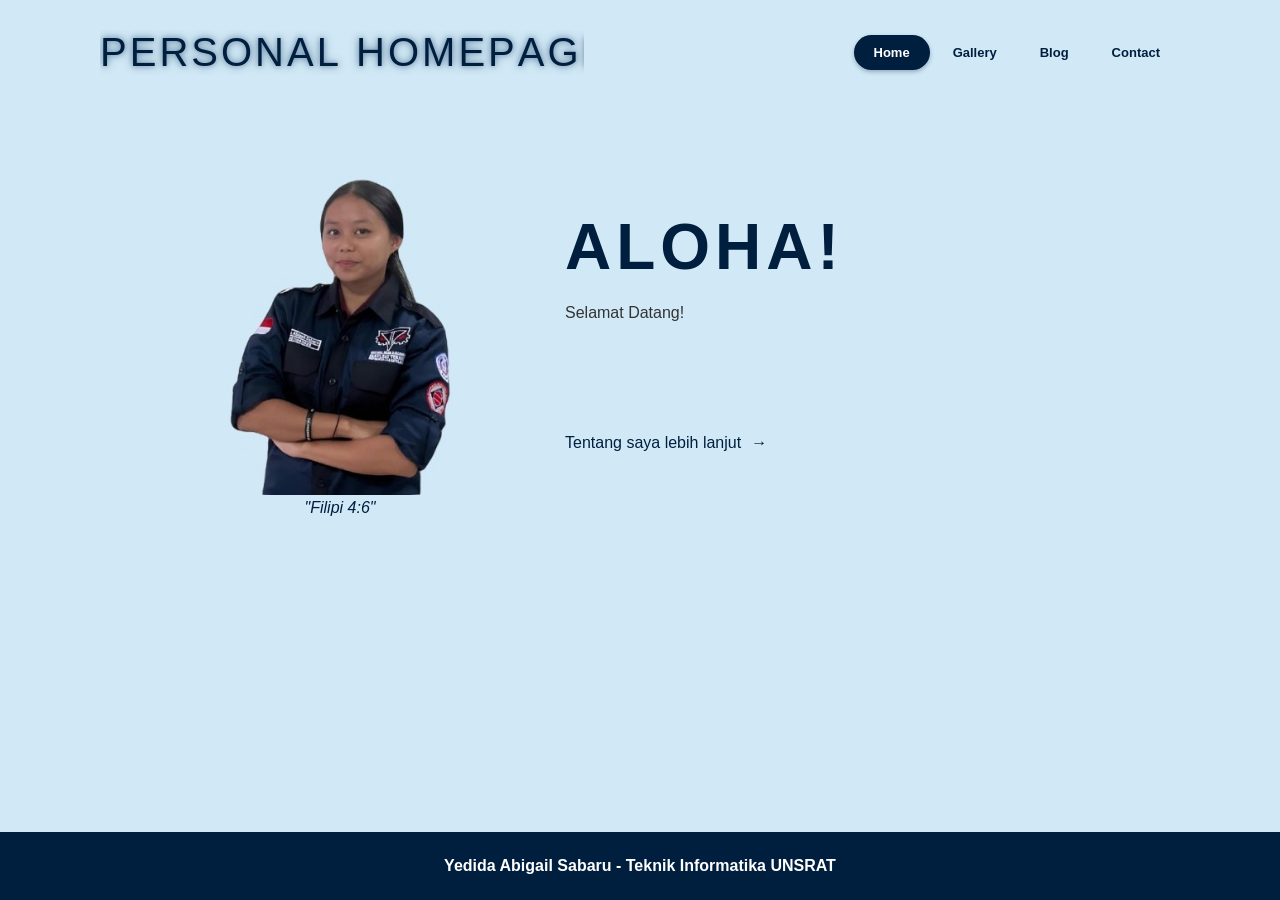
<file: index.html>
<!DOCTYPE html>
<html lang="id">
<head>
    <meta charset="UTF-8">
    <title>Home - Yesa</title>
    <link rel="stylesheet" href="style.css">
    <script src="script.js"></script>
    <meta name="viewport" content="width=device-width, initial-scale=1.0">
    <link rel="shortcut icon" href="ico/favicon.ico">
    <link rel="apple-touch-icon" sizes="180x180" href="/apple-touch-icon.png">
    <link rel="icon" type="image/png" sizes="32x32" href="/favicon-32x32.png">
    <link rel="icon" type="image/png" sizes="16x16" href="/favicon-16x16.png">
    <link rel="manifest" href="/site.webmanifest">
</head>
<body>

    <header class="nav-container">
        <div class="brand-title">PERSONAL HOMEPAGE</div>
        <ul class="nav-links">
            <li><a href="index.html" class="active">Home</a></li>
            <li><a href="gallery.html">Gallery</a></li>
            <li><a href="blog.html">Blog</a></li>
            <li><a href="contact.html">Contact</a></li>
        </ul>
    </header>


   <main class="fade-in-section">
    <div class="hero-wrapper">
        
        <div class="photo-area">
            <figure>
                <img src="yesapict3.jpg" alt="Foto Profil Yesa" class="home-profile-pic">
                <figcaption align="center">
                    <i>"Filipi 4:6"</i>
                </figcaption>
            </figure>
        </div>

        <div class="content-area">
            
            <div class="intro-section" id="mainIntro">
                <h1 class="home-title">ALOHA!</h1>
                <p class="home-text">
                    Selamat Datang!
                </p>
                <p class="home-text">
                    Saya <strong>Yedida Abigail Sabaru</strong>, kalian bisa panggil saya <strong>YESA</strong>.
                </p>
                <p class="home-text">
                    Saya merupakan mahasiswi dari Jurusan Teknik Elektro Program Studi Informatika di Universitas Sam Ratulangi.
                </p>
            </div>

            <div class="more-content-section" id="extraIntro" style="display: none;">
                <h2 style="font-size: 25px;">TENTANG SAYA</h2>
                <div class="about-card">
                    <p class="home-text">
                        Saat ini saya sedang berada di semester 4. Saya memiliki berbagai minat, mulai dari musik, olahraga, fotografi, hingga belajar bahasa pemrograman. 
                    </p>
                    <p class="home-text">
                        Saya juga aktif dalam beberapa organisasi kampus, seperti Himpunan Mahasiswa Elektro dan Tim Kerja UPK-Kr serta Pelayanan di Gereja.
                    </p>
                    <p class="home-text">
                        Saat ini saya sedang fokus untuk mengembangkan keterampilan di bidang pemrograman, terutama dalam pengembangan web dan aplikasi mobile.
                    </p>
                    <p class="home-text">
                        Dan saat ini saya sedang membuat tugas perkuliahan berupa website pribadi. Silahkan jelajahi halaman-halaman lainnya untuk mengetahui lebih banyak tentang saya!.
                    </p>
                </div>
            </div>

            <div class="toggle-wrapper">
                <span class="more-about-toggle" id="toggleAbout">
                    Tentang saya lebih lanjut <span class="arrow-icon">→</span>
                </span>
            </div>

        </div>

    </div>
</main>

    <br><br>

    <footer>
        <p align="center">
            <b>Yedida Abigail Sabaru - Teknik Informatika UNSRAT</b>
        </p>
    </footer>
<button id="backToTop" title="Kembali ke Atas">↑</button>
</body>
</html>
</file>
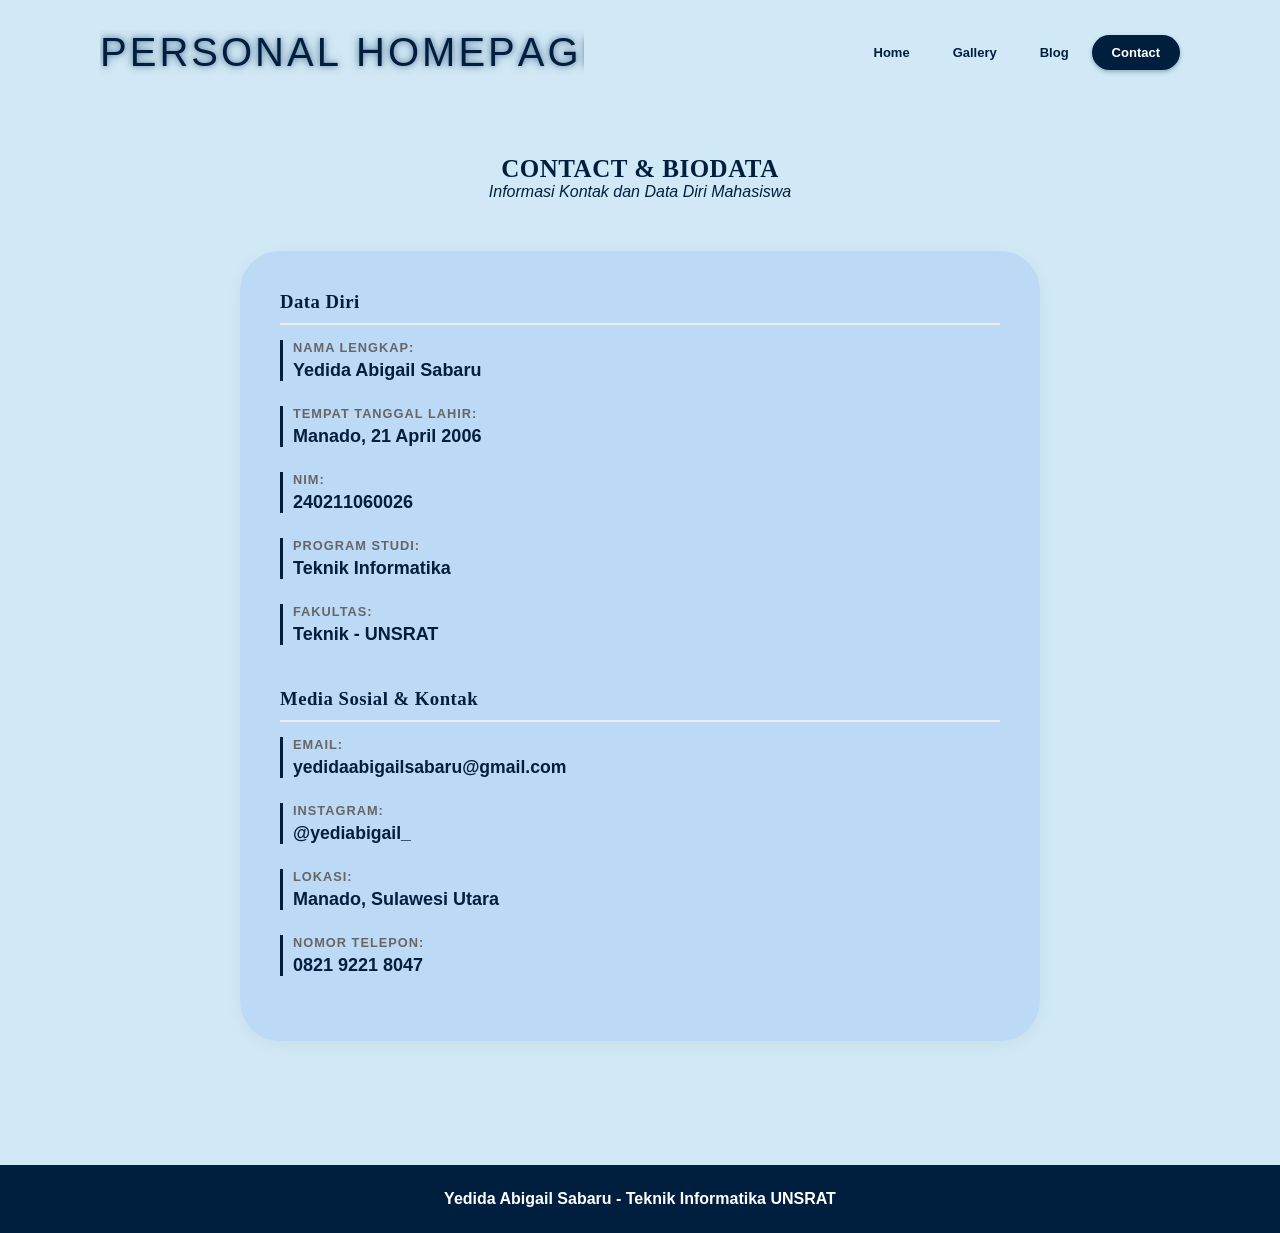
<file: contact.html>
<!DOCTYPE html>
<html lang="id">
<head>
    <meta charset="UTF-8">
    <title>Contact - Yesa</title>
    <link rel="stylesheet" href="style.css">
    <script src="script.js"></script>
    <meta name="viewport" content="width=device-width, initial-scale=1.0">
    <link rel="shortcut icon" href="ico/favicon.ico">
    <link rel="apple-touch-icon" sizes="180x180" href="/apple-touch-icon.png">
    <link rel="icon" type="image/png" sizes="32x32" href="/favicon-32x32.png">
    <link rel="icon" type="image/png" sizes="16x16" href="/favicon-16x16.png">
    <link rel="manifest" href="/site.webmanifest">
</head>
<body>

    <header class="nav-container">
        <div class="brand-title">PERSONAL HOMEPAGE</div>
        <ul class="nav-links">
            <li><a href="index.html">Home</a></li>
            <li><a href="gallery.html">Gallery</a></li>
            <li><a href="blog.html">Blog</a></li>
            <li><a href="contact.html" class="active">Contact</a></li>
        </ul>
    </header>

    <main class="contact-section fade-in-section">
        <h2 align="center" style="font-size: 25px;">CONTACT & BIODATA</h2>
        <p class="gallery-subtitle">Informasi Kontak dan Data Diri Mahasiswa</p>
        
        <div class="blog-container">
            <div class="contact-card fade-transition">
                <h3 style="border-bottom: 2px solid #eee; padding-bottom: 10px; margin-bottom: 15px;">Data Diri</h3>
                
                <div class="contact-item">
                    <b>Nama Lengkap:</b>
                    <span class="contact-info-text">Yedida Abigail Sabaru</span>
                </div>

                <div class="contact-item">
                    <b>Tempat Tanggal Lahir:</b>
                    <span class="contact-info-text">Manado, 21 April 2006</span>
                </div>

                <div class="contact-item">
                    <b>NIM:</b>
                    <span class="contact-info-text">240211060026</span>
                </div>

                <div class="contact-item">
                    <b>Program Studi:</b>
                    <span class="contact-info-text">Teknik Informatika</span>
                </div>

                <div class="contact-item">
                    <b>Fakultas:</b>
                    <span class="contact-info-text">Teknik - UNSRAT</span>
                </div>

                <br>
                
                <h3 style="border-bottom: 2px solid #eee; padding-bottom: 10px; margin-bottom: 15px;">Media Sosial & Kontak</h3>

                <div class="contact-item">
                    <b>Email:</b>
                    <a href="mailto:yedidaabigailsabaru@gmail.com" class="blog-link">yedidaabigailsabaru@gmail.com</a>
                </div>

                <div class="contact-item">
                    <b>Instagram:</b>
                    <a href="https://www.instagram.com/yediabigail_?igsh=MWpjMGF4dDdjbDN3OA==" target="_blank" class="blog-link">@yediabigail_</a>
                </div>

                <div class="contact-item">
                    <b>Lokasi:</b>
                    <span class="contact-info-text">Manado, Sulawesi Utara</span>
                </div>

                <div class="contact-item">
                    <b>Nomor Telepon:</b>
                    <span class="contact-info-text">0821 9221 8047</span>
                </div>
            </div>
        </div>
    </main>

    <br><br><br>
    <footer>
        <p align="center"><b>Yedida Abigail Sabaru - Teknik Informatika UNSRAT</b></p>
    </footer>
<button id="backToTop" title="Kembali ke Atas">↑</button>
</body>
</html>
</file>
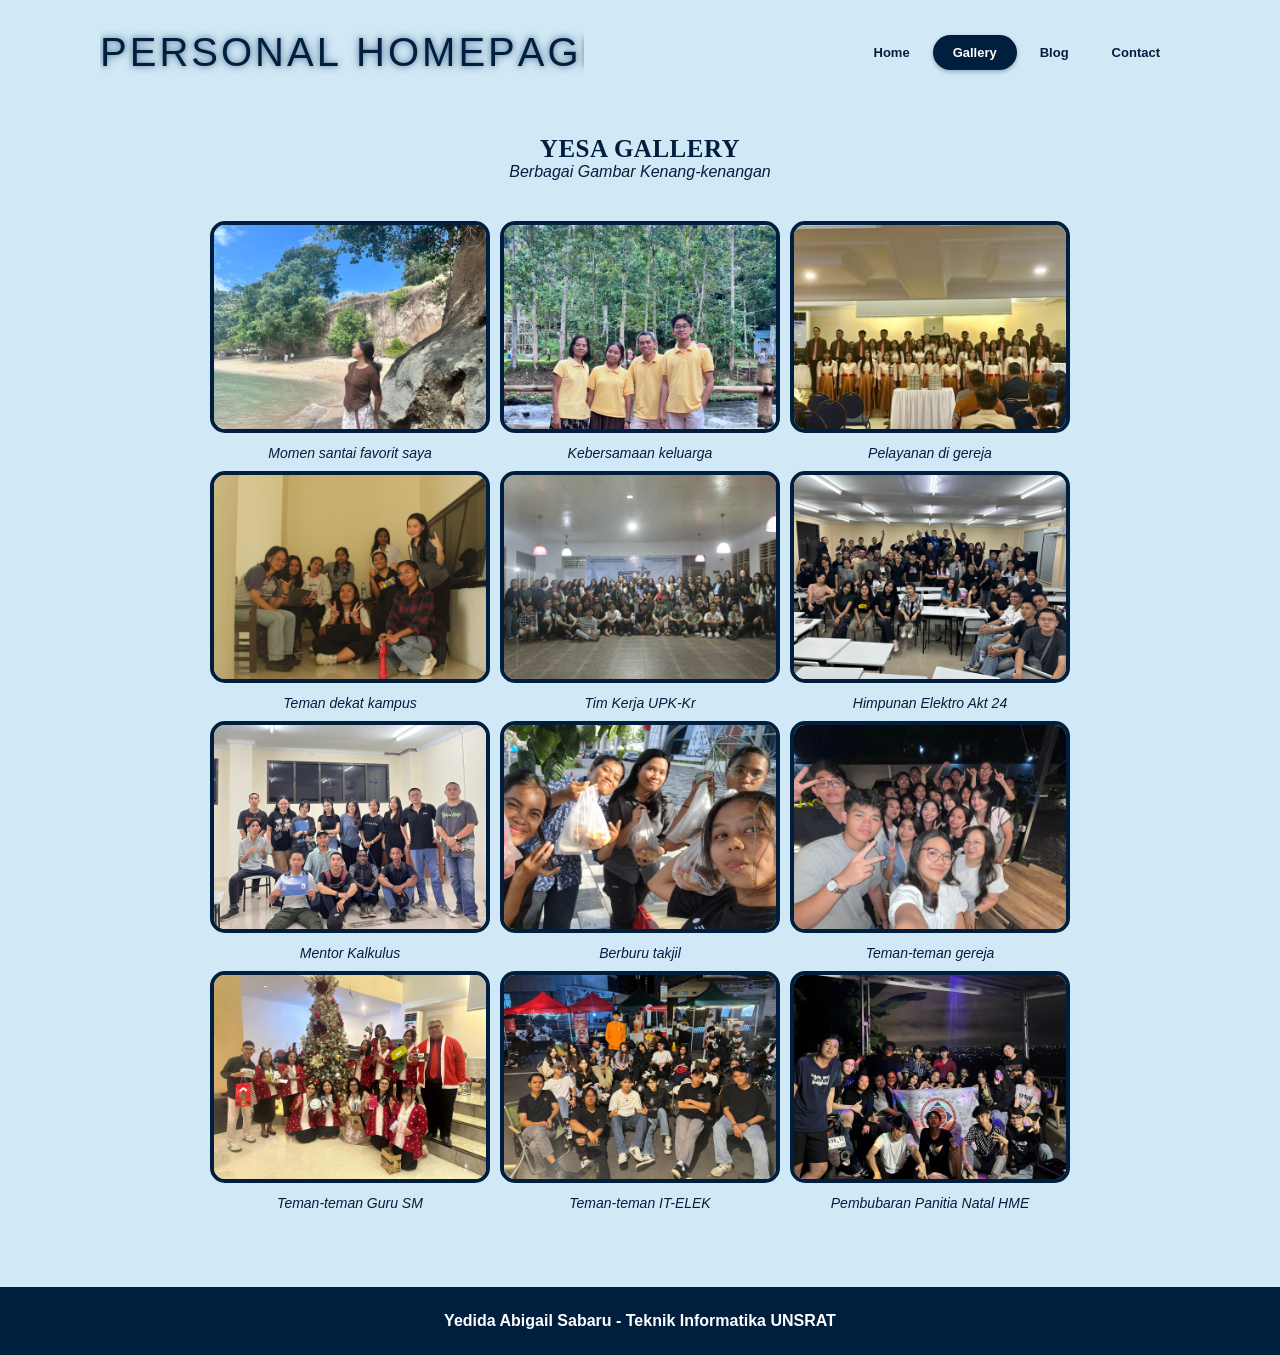
<file: gallery.html>
<!DOCTYPE html>
<html lang="id">
<head>
    <meta charset="UTF-8">
    <title>Gallery - Yesa</title>
    <link rel="stylesheet" href="style.css">
    <script src="script.js"></script>
    <meta name="viewport" content="width=device-width, initial-scale=1.0">
    <link rel="shortcut icon" href="ico/favicon.ico">
    <link rel="apple-touch-icon" sizes="180x180" href="/apple-touch-icon.png">
    <link rel="icon" type="image/png" sizes="32x32" href="/favicon-32x32.png">
    <link rel="icon" type="image/png" sizes="16x16" href="/favicon-16x16.png">
    <link rel="manifest" href="/site.webmanifest">
</head>
<body>

    <header class="nav-container">
        <div class="brand-title">PERSONAL HOMEPAGE</div>
        <ul class="nav-links">
            <li><a href="index.html">Home</a></li>
            <li><a href="gallery.html" class="active">Gallery</a></li>
            <li><a href="blog.html">Blog</a></li>
            <li><a href="contact.html">Contact</a></li>
        </ul>
    </header>

    <main class="gallery-section fade-in-section">
    <h2 align="center" style="font-size: 25px;">YESA GALLERY</h2>
    <p class="gallery-subtitle">Berbagai Gambar Kenang-kenangan</p>

        
        <center>
            <table border="0" cellpadding="20" cellspacing="10">
                <tr>
                    <td align="center">
                        <img src="fotopribadi.jpeg" width="280" class="img-gallery-item">
                        <span class="caption-text"><i>Momen santai favorit saya</i></span>
                    </td>
                    <td align="center">
                        <img src="fotokeluarga.jpeg" width="280" class="img-gallery-item">
                        <span class="caption-text"><i>Kebersamaan keluarga</i></span>
                    </td>
                    <td align="center">
                        <img src="fotopelayanan.jpeg" width="280" class="img-gallery-item">
                        <span class="caption-text"><i>Pelayanan di gereja</i></span>
                    </td>
                </tr>
                <tr>
                    <td align="center">
                        <img src="fotocircle.jpeg" width="280" class="img-gallery-item">
                        <span class="caption-text"><i>Teman dekat kampus</i></span>
                    </td>
                    <td align="center">
                        <img src="fotoorganisasi1.jpeg" width="280" class="img-gallery-item">
                        <span class="caption-text"><i>Tim Kerja UPK-Kr</i></span>
                    </td>
                    <td align="center">
                        <img src="hima.jpeg" width="280" class="img-gallery-item">
                        <span class="caption-text"><i>Himpunan Elektro Akt 24</i></span>
                    </td>
                </tr>
                <tr>
                    <td align="center">
                        <img src="kalkulus.jpeg" width="280" class="img-gallery-item">
                        <span class="caption-text"><i>Mentor Kalkulus</i></span>
                    </td>
                    <td align="center">
                        <img src="wartakjil.jpeg" width="280" class="img-gallery-item">
                        <span class="caption-text"><i>Berburu takjil</i></span>
                    </td>
                    <td align="center">
                        <img src="temangereja.jpeg" width="280" class="img-gallery-item">
                        <span class="caption-text"><i>Teman-teman gereja</i></span>
                    </td>
                </tr>
                <tr>
                    <td align="center">
                        <img src="gurusm.jpeg" width="280" class="img-gallery-item">
                        <span class="caption-text"><i>Teman-teman Guru SM</i></span>
                    </td>
                    <td align="center">
                        <img src="tondano.jpeg" width="280" class="img-gallery-item">
                        <span class="caption-text"><i>Teman-teman IT-ELEK</i></span>
                    </td>
                    <td align="center">
                        <img src="bubar.jpeg" width="280" class="img-gallery-item">
                        <span class="caption-text"><i>Pembubaran Panitia Natal HME</i></span>
                    </td>
                </tr>
            </table>
        </center>
    </main>

    <div id="imageModal" class="modal">
    <span class="close-modal">&times;</span>
    <img class="modal-content" id="imgFull">
    <div id="caption"></div>
</div>

    <br><br>
    <footer>
        <p align="center"><b>Yedida Abigail Sabaru - Teknik Informatika UNSRAT</b></p>
    </footer>
<button id="backToTop" title="Kembali ke Atas">↑</button>
</body>
</html>
</file>
<file: style.css>
* {
    margin: 0;
    padding: 0;
    box-sizing: border-box;
    font-family: 'Segoe UI', Tahoma, sans-serif;
}
h2, h3 {
    font-family: 'Times New Roman', Times, serif !important;
    font-weight: bold;
    letter-spacing: 0.5px;
}
body {
    background-color: #D1E9F6; 
    color: #001F3F;        
}
.nav-container {
    display: flex;
    justify-content: flex-start;
    align-items: center;
    padding: 30px 100px; 
    width: 100%;
    gap: 270px;
}
.brand-title {
    font-family: 'Montserrat', sans-serif;
    font-size: 2.5rem;
    letter-spacing: 3px;
    color: #001F3F; 
    display: flex;
    overflow: hidden;
    
    text-shadow: 0 0 10px rgba(0, 52, 103, 0.5), 
                 0 0 5px rgba(0, 31, 63, 0.3);
}
.letter {
    display: inline-block;
    opacity: 0;
    transform: translateX(-20px); 
    transition: all 0.4s ease-out;
}
.letter.active {
    opacity: 1;
    transform: translateX(0);
}
.nav-links {
    list-style: none;
    display: flex;
    gap: 3px;
}
.nav-links li {
    margin-left: 0;
}
.nav-links a {  
    text-decoration: none;
    font-family: 'Poppins', sans-serif;
    color: #001F3F;
    font-weight: 600;
    font-size: 13px;
    border-radius: 50px;
    transition: 0.3s;
    padding: 10px 20px; 
    display: inline-block;
}
.nav-links a.active {
    background-color: #001F3F; 
    color: #FFFFFF;             
    box-shadow: 0 2px 4px rgba(0, 31, 63, 0.3);
}
.nav-links a:hover {
    color: #00448d; 
    text-shadow: 0 0 10px rgba(0, 31, 63, 0.4);
}
.reveal {
    opacity: 0;
    transform: translateY(0.9px);
    transition: all 0.8s ease-out;
}
.reveal.active {
    opacity: 1;
    transform: translateY(0);
}
html, body {
    height: 100%;
    margin: 0;
}
body {
    display: flex;
    flex-direction: column; 
    background-color: #D1E9F6;
}
main {
    flex: 1 0 auto; 
}
footer {
    flex-shrink: 0; 
    background-color: #001F3F;
    color: #FFFFFF;
    padding: 25px 0;
    width: 100%;
    text-align: center;
}
@keyframes fadeInUp {
    from {
        opacity: 0;
        transform: translateY(20px); 
    }
    to {
        opacity: 1;
        transform: translateY(0);
    }
}
.fade-in-section {
    opacity: 0; 
    animation: fadeInUp 0.8s ease-out forwards;
}
.delay-1 { animation-delay: 0.2s; }
.delay-2 { animation-delay: 0.4s; }
.delay-3 { animation-delay: 0.6s; }

.hero-wrapper {
    display: flex;
    align-items: flex-start;   
    justify-content: center; 
    gap: 50px;             
    padding: 50px 50px;
    text-align: left;       
}

.home-profile-pic {
    width: 350px;
    height: 350px;
    border-radius: 30%;
    object-fit: cover;
    object-position: top;
    margin-left: 0px;
}
.home-profile-pic, .img-gallery-item {
    transition: transform 0.3s ease;
    cursor: pointer;
}
.home-profile-pic:hover, .img-gallery-item:hover {
    transform: scale(1.05); 
}

.text-content {
    max-width: 500px;
}

.home-title {
    font-family: 'Montserrat', sans-serif;
    font-size: 4rem;     
    font-weight: 800;
    color: #001F3F;        
    margin-bottom: 15px;
    letter-spacing: 5px;    
}

.home-text {
    font-family: 'Poppins', sans-serif;
    font-size: 1.0rem;
    line-height: 1.8;       
    color: #333;            
    max-width: 600px;
}

.hero-wrapper {
    display: flex;
    align-items: center; 
    justify-content: center;
    gap: 50px;
    padding: 40px;
}

.content-area {
    display: flex;
    flex-direction: column; 
    align-items: flex-start; 
    max-width: 550px;
}

.toggle-wrapper {
    margin-top: 20px; 
}

.more-about-toggle {
    display: inline-flex;
    align-items: center;
    gap: 10px;
    cursor: pointer;
    font-weight: 300;
    color: #001F3F; 
    transition: 1.0s;
}

.more-about-toggle:hover {
    color: #003e80;
    border-bottom-color: #00356e;
}

.arrow-icon {
    display: inline-block;
    transition: transform 0.4s ease;
}

.fade-in {
    animation: fadeInAnim 0.6s ease forwards;
}

@keyframes fadeInAnim {
    from { opacity: 0; transform: translateY(10px); }
    to { opacity: 1; transform: translateY(0); }
}

.more-content-section h2 {
    text-align: center !important;
    width: 100%;
    margin-bottom: 20px;
    font-style: normal !important;
}

.about-card {
    background-color: rgba(191, 214, 241, 0.886);
    backdrop-filter: blur(5px);
    border-radius: 20px;
    padding: 40px !important;
    margin-top: 25px;
    box-shadow: 0 10px 30px rgba(0, 0, 0, 0.1);
    
    width: 95% !important;
    max-width: 1100px;
    margin-left: auto;
    margin-right: auto;
    box-sizing: border-box;

    text-align: left !important;
    font-style: normal !important;
}

.about-card p {
    text-align: left !important;
    font-style: normal !important;
    line-height: 1.6;
    margin-bottom: 15px;
}

.gallery-section {
    padding: 30px 0;
}

.gallery-title {
    font-size: 32px;
    margin-bottom: 10px;
    text-align: center;
}

.gallery-subtitle {
    text-align: center;
    margin-bottom: 30px;
    font-style: italic;
}

.img-gallery-item {
    border: 4px solid #001F3F;
    border-radius: 15px; 
    transition: transform 0.3s ease; 
}

.img-gallery-item:hover {
    transform: scale(1.05); 
}

.caption-text {
    font-size: 14px;
    margin-top: 8px;
    display: block;
}

.modal {
    display: none; 
    position: fixed;
    z-index: 1000;
    padding-top: 50px;
    left: 0;
    top: 0;
    width: 100%;
    height: 100%;
    background-color: rgba(0, 31, 63, 0.9); 
    backdrop-filter: blur(5px); 
}

.modal-content {
    margin: auto;
    display: block;
    max-width: 80%;
    max-height: 80vh;
    border-radius: 15px;
    border: 3px solid #fff;
    animation: zoomAnim 0.3s ease;
}

@keyframes zoomAnim {
    from {transform: scale(0.7); opacity: 0;}
    to {transform: scale(1); opacity: 1;}
}

.close-modal {
    position: absolute;
    top: 20px;
    right: 35px;
    color: #fff;
    font-size: 40px;
    font-weight: bold;
    cursor: pointer;
    transition: 0.3s;
}

.close-modal:hover {
    color: #bbb;
}

.img-gallery-item {
    cursor: pointer;
}

.blog-section {
    padding: 30px 0;
}

.blog-container {
    display: flex;
    flex-direction: column;
    align-items: center;
    gap: 25px; 
    width: 100%;
    padding: 20px 0;
}

.blog-card {
    background: #bedaf0; 
    padding: 35px;
    border-radius: 25px; 
    box-shadow: 0 10px 30px rgba(0, 0, 0, 0.08); 
    width: 85%; 
    max-width: 900px;
    border: none; 
    margin-bottom: 20px;
    transition: transform 0.3s ease;
}

.blog-card:hover {
    transform: translateY(-5px); 
}

.blog-card h3 {
    margin-bottom: 15px;
    color: #001F3F;
    font-family: 'Montserrat', sans-serif;
    font-size: 1.8rem;
}

.blog-video {
    border-radius: 12px;
    margin: 15px 0;
    box-shadow: 0 4px 12px rgba(0,0,0,0.15);
    background-color: #000;
}

.blog-img {
    border-radius: 15px;
    box-shadow: 0 4px 12px rgba(0,0,0,0.1);
    object-fit: cover;
    margin-bottom: 10px;
}

.video-wrapper {
    display: flex;
    justify-content: center;
    gap: 20px;
    flex-wrap: wrap;
    margin-top: 20px;
}

.blog-link {
    color: #001F3F;
    text-decoration: none;
    font-weight: bold;
    border-bottom: 2px solid transparent;
    transition: 0.3s;
}

.blog-link:hover {
    border-bottom-color: #001F3F;
}

.contact-section {
    padding: 50px 0;
}

.contact-card {
    width: 90%; 
    max-width: 800px; 
    margin: 0 auto;
    padding: 40px;
    background-color: #bcd9f5; 
    border-radius: 40px;
    border: none !important; 
    box-shadow: 0 4px 15px rgba(0,0,0,0.05);
    text-align: left;
}

.contact-card h2 {
    font-size: 32px;
    margin-bottom: 20px;
}

.contact-section {
    padding: 50px 0;
    display: flex;
    flex-direction: column; 
    align-items: center;    
}

.contact-item {
    margin-bottom: 25px;
    padding-left: 10px;
    border-left: 3px solid #001F3F; 
}

.contact-item b {
    display: block;
    font-size: 0.8rem;
    text-transform: uppercase;
    color: #666;
    letter-spacing: 1px;
    margin-bottom: 5px;
}

.contact-info-text {
    font-size: 1.1rem;
    font-weight: 600;
    color: #001F3F;
}

.contact-item a {
    color: #001F3F;
    text-decoration: none;
    font-weight: 600;
    font-size: 1.1rem;
    transition: 0.3s;
}

.contact-item a:hover {
    color: #0056b3;
    text-decoration: underline;
}

.contact-info-text {
    font-size: 18px;
    font-weight: bold;
}

#backToTop {
    display: none; 
    position: fixed; 
    bottom: 30px; 
    right: 30px; 
    z-index: 99; 
    border: none; 
    outline: none; 
    background-color: #1a2a40; 
    color: white; 
    cursor: pointer; 
    padding: 15px; 
    border-radius: 50%; 
    font-size: 20px;
    transition: background-color 0.3s, transform 0.3s;
    box-shadow: 0 4px 10px rgba(0, 0, 0, 0.3);
}
#backToTop:hover {
    background-color: #bcd9f5; 
    color: #1a2a40;
    transform: scale(1.1); 
}

/* --- PENGATURAN RESPONSIF --- */

@media screen and (max-width: 600px) {
    
    .nav-container {
        padding: 20px;
        flex-direction: column; 
        gap: 15px;
        align-items: center;
    }
    .brand-title {
        font-size: 1.8rem;
        text-align: center;
        justify-content: center;
    }
    .nav-links {
        padding: 0;
        justify-content: center;
        flex-wrap: wrap; 
        gap: 10px;
    }
    .nav-links li {
        margin: 0;
    }
    .nav-links a {
        padding: 8px 15px;
        font-size: 12px;
    }
    .hero-wrapper {
        flex-direction: column; 
        align-items: center;
        text-align: center;
        padding: 30px 20px;
        gap: 25px;
        justify-content: center;
    }
    .photo-area {
        width: 100%;
        display: flex;
        flex-direction: column;
        align-items: center;
    }
    .home-profile-pic {
        width: 250px; 
        height: 250px;
        margin: 0 auto;
    }
    .content-area {
        align-items: center; 
        max-width: 100%;
        text-align: center;
    }
    .home-title {
        font-size: 2.5rem;
        text-align: center;
        width: 100%;
        letter-spacing: 2px;
    }
    .home-text {
        font-size: 0.95rem;
        text-align: center;
        width: 100%;
    }
    footer {
        padding: 20px 10px;
        font-size: 0.8rem;
    }
    html, body {
        overflow-x: hidden;
        width: 100%;
    }
    .home-title {
        font-size: 2rem;
    }
    .home-profile-pic {
        width: 200px;
        height: 200px;
    }
    .brand-title {
        font-size: 1.5rem;
    }
    .gallery-section td {
        display: block !important;
        width: 100% !important;
        text-align: center !important;
        margin-bottom: 20px; 
    }
    .img-gallery-item {
        display: block !important;
        margin-left: auto !important;
        margin-right: auto !important;
        width: 80% !important; 
        max-width: 300px;
        height: auto !important;
    }
    .caption-text {
        display: block;
        text-align: center;
        margin-top: 8px;
    }
    .blog-container {
        padding: 20px 0; 
        width: 100%;
        display: flex;
        flex-direction: column;
        align-items: center;
    }
    .blog-card {
        width: 50% !important; 
        max-width: 350px;
        margin: 0 auto 25px auto !important; 
        padding: 20px !important;
        border-radius: 20px;
        box-shadow: 0 4px 15px rgba(0,0,0,0.1);
        display: block;
    }
    .about-card {
    background-color: rgba(194, 224, 243, 0.941); 
    border-radius: 20px;
    padding: 40px;
    margin-top: 20px;
    width: 95% !important; 
    max-width: 1000px;
    margin-left: auto;
    margin-right: auto;
    text-align: left !important;
}

.about-card p {
    text-align: left !important;
    font-style: normal !important;
}

.blog-card p {
        text-align: left;
        line-height: 1.6; 
    }
    .blog-img, .blog-video {
        width: 100% !important;
        height: auto !important;
        border-radius: 12px;
        margin: 10px 0;
    }
    .blog-section table,
    .blog-section tr,
    .blog-section td {
        display: block !important;
        width: 100% !important;
        text-align: center !important;
    }
    .contact-section {
        display: flex;
        flex-direction: column;
        align-items: center;
        width: 100%;
        padding: 40px 0;
    }
   .contact-card {
        width: 100% !important; 
        max-width: 350px;
        background-color: #c4dff9 !important;
        margin: 0 auto 25px auto !important; 
        padding: 20px !important;
        border-radius: 20px;
        box-shadow: 0 4px 15px rgba(0,0,0,0.1);
        display: block;
        border: none !important; 
        outline: none !important;
    }
   .contact-item {
        text-align: left !important; 
        padding-left: 0 !important;
        border-left: none !important; 
        margin-bottom: 25px; 
    }
    .contact-item b {
        display: block;
        font-size: 0.75rem;
        margin-bottom: 5px;
        text-transform: uppercase;
    }
    .contact-info-text, 
    .contact-item a {
        font-size: 1rem;
        display: block; 
        word-wrap: break-word; 
    }
}
</file>
